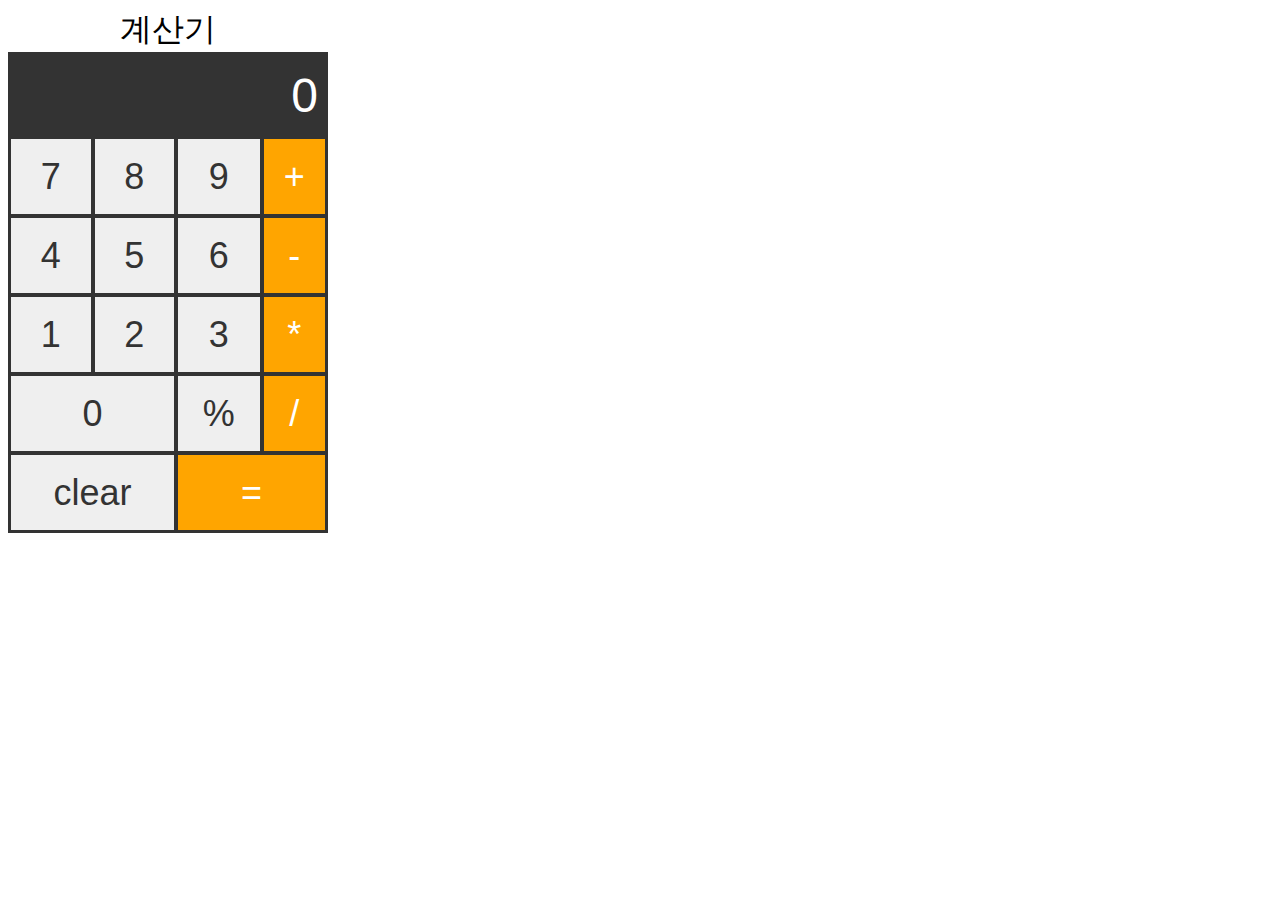
<file: index.html>
<!-- 계산기(JS) -->
<!DOCTYPE html>
<html lang="en">

<head>
    <meta charset="UTF-8">
    <meta http-equiv="X-UA-Compatible" content="IE=edge">
    <meta name="viewport" content="width=device-width, initial-scale=1.0">
    <link rel="stylesheet" href="./CSS/style.css" type="text/css">


    <title>Caculator</title>
</head>

<body>
    <form action="" name="cal">
        <table>
            <caption>계산기</caption>
            <tr>
                <th colspan="4"><input type="text" name="result" value="0"></th>
            </tr>
            <tr>
                <td><input type="button" value="7"></td>
                <td><input type="button" value="8"></td>
                <td><input type="button" value="9"></td>
                <td><input type="button" value="+"></td>
            </tr>
            <tr>
                <td><input type="button" value="4"></td>
                <td><input type="button" value="5"></td>
                <td><input type="button" value="6"></td>
                <td><input type="button" value="-"></td>
            </tr>
            <tr>
                <td><input type="button" value="1"></td>
                <td><input type="button" value="2"></td>
                <td><input type="button" value="3"></td>
                <td><input type="button" value="*"></td>
            </tr>
            <tr>
                <td colspan="2"><input type="button" value="0"></td>
                <td><input type="button" value="%"></td>
                <td><input type="button" value="/"></td>
            </tr>
            <tr>
                <td colspan="2"><input type="button" value="clear" class="cls_btn"></td>
                <td colspan="2"><input type="button" value="=" class="result_btn"></td>
            </tr>
        </table>
    </form>
</body>
<script src="./JS/app.js"></script>

</html>
</file>
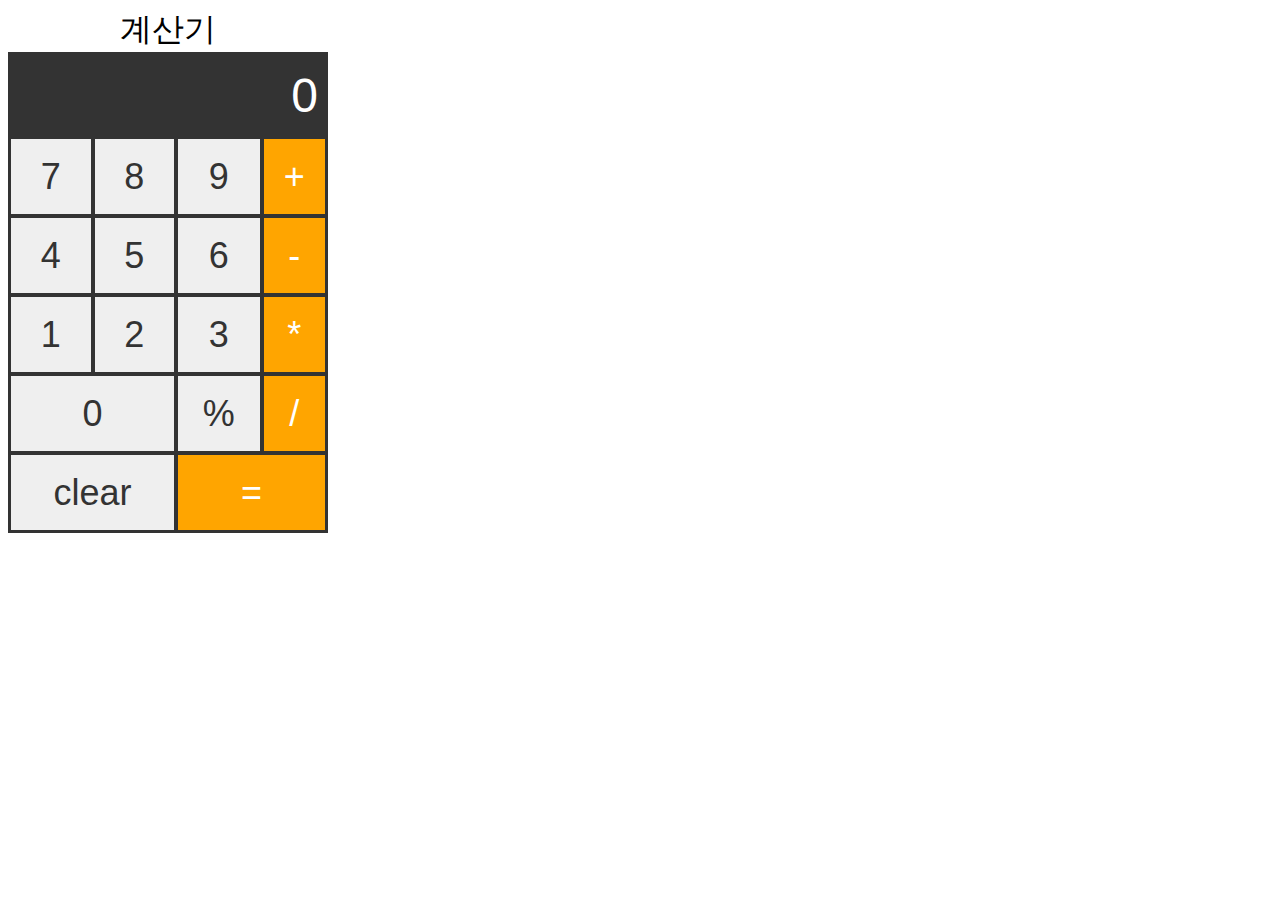
<file: cal_jq.html>
<!-- 계산기_JQuery버전 -->
<!DOCTYPE html>
<html lang="en">

<head>
    <meta charset="UTF-8">
    <meta http-equiv="X-UA-Compatible" content="IE=edge">
    <meta name="viewport" content="width=device-width, initial-scale=1.0">
    <!-- JQuery 추가 -->
    <script src="https://code.jquery.com/jquery-3.2.1.min.js"></script>
    <link rel="stylesheet" href="./CSS/style.css" type="text/css">
    <title>Caculator_JQuery ver</title>
</head>

<body>
    <form action="" name="cal">
        <table>
            <caption>계산기</caption>
            <tr>
                <th colspan="4"><input type="text" name="result" value="0"></th>
            </tr>
            <tr>
                <td><input type="button" value="7"></td>
                <td><input type="button" value="8"></td>
                <td><input type="button" value="9"></td>
                <td><input type="button" value="+"></td>
            </tr>
            <tr>
                <td><input type="button" value="4"></td>
                <td><input type="button" value="5"></td>
                <td><input type="button" value="6"></td>
                <td><input type="button" value="-"></td>
            </tr>
            <tr>
                <td><input type="button" value="1"></td>
                <td><input type="button" value="2"></td>
                <td><input type="button" value="3"></td>
                <td><input type="button" value="*"></td>
            </tr>
            <tr>
                <td colspan="2"><input type="button" value="0"></td>
                <td><input type="button" value="%"></td>
                <td><input type="button" value="/"></td>
            </tr>
            <tr>
                <td colspan="2"><input type="button" value="clear" class="cls_btn"></td>
                <td colspan="2"><input type="button" value="=" class="result_btn"></td>
            </tr>
        </table>
    </form>
</body>
<script src="./JS/app_JQueryVer.js"></script>

</html>
</file>
<file: CSS/style.css>
caption {
  font-size: 32px;
}
table {
  width: 320px;
}
table,
th {
  background: #333;
}
th {
  padding-right: 10px;
  height: 80px;
}
td {
  height: 75px;
  text-align: center;
}
th > input {
  width: 100%;
  border: none;
  background: #333;
  color: white;
  text-align: right;
  font-size: 48px;
}
td > input[type="button"] {
  width: 100%;
  height: inherit;
  color: #333;
  font-size: 36px;
  border: none;
}
td > input[type="button"]:hover {
  background: #999;
}
td:last-child > input {
  background: orange;
  color: white;
}
</file>
